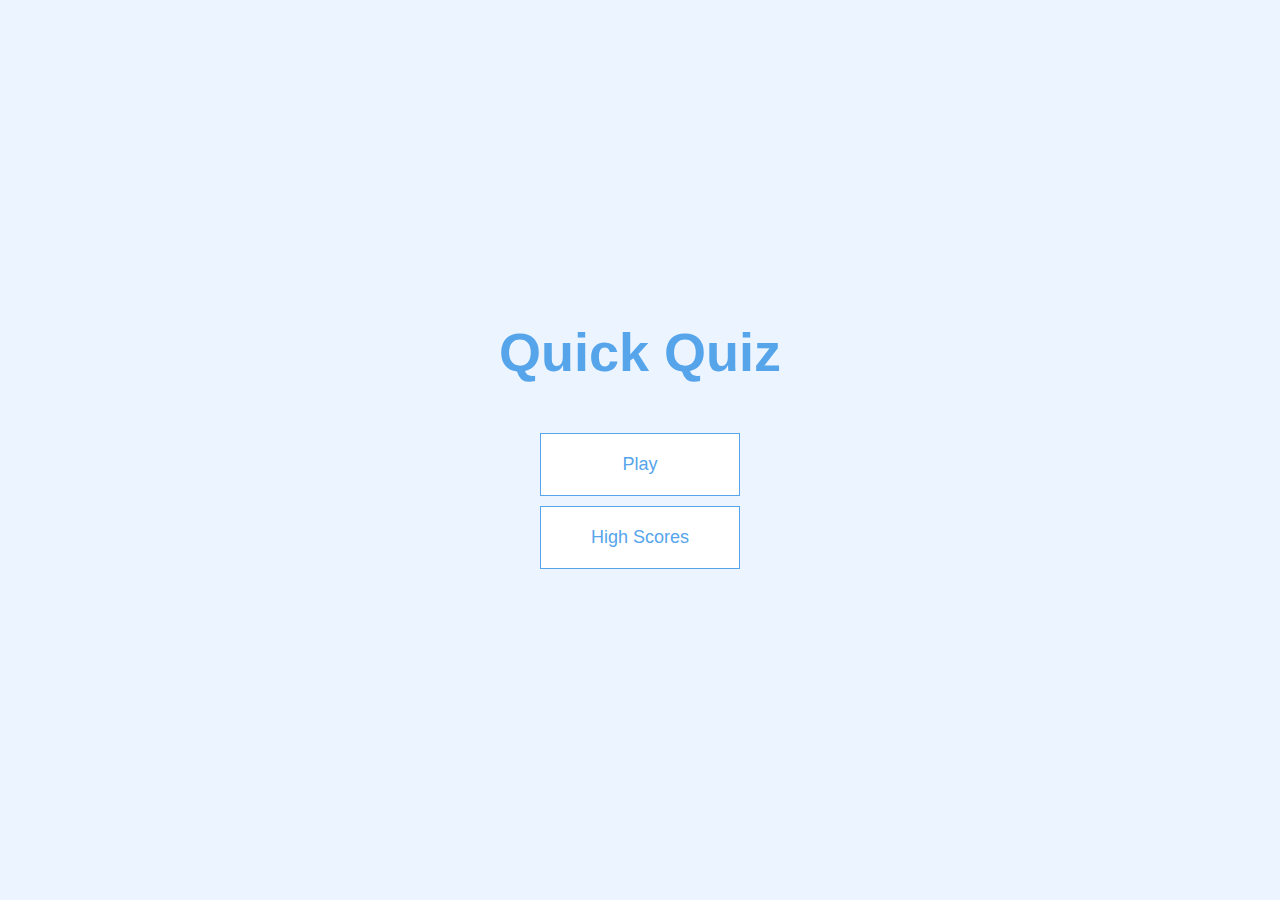
<file: index.html>
<!DOCTYPE html>
<html lang="en">
<head>
  <meta charset="UTF-8">
  <meta http-equiv="X-UA-Compatible" content="IE=edge">
  <meta name="viewport" content="width=device-width, initial-scale=1.0">
  <link rel="stylesheet" href="css/main.css">
  <title>Quick Quiz</title>
</head>
<body>
  <div class="container">
    <div id="home" class="flex-center flex-column">
      <h1>Quick Quiz</h1>
      <a class="btn" href="/game.html">Play</a>
      <a class="btn" href="/highscores.html">High Scores</a>
    </div>
  </div>
</body>
</html>
</file>
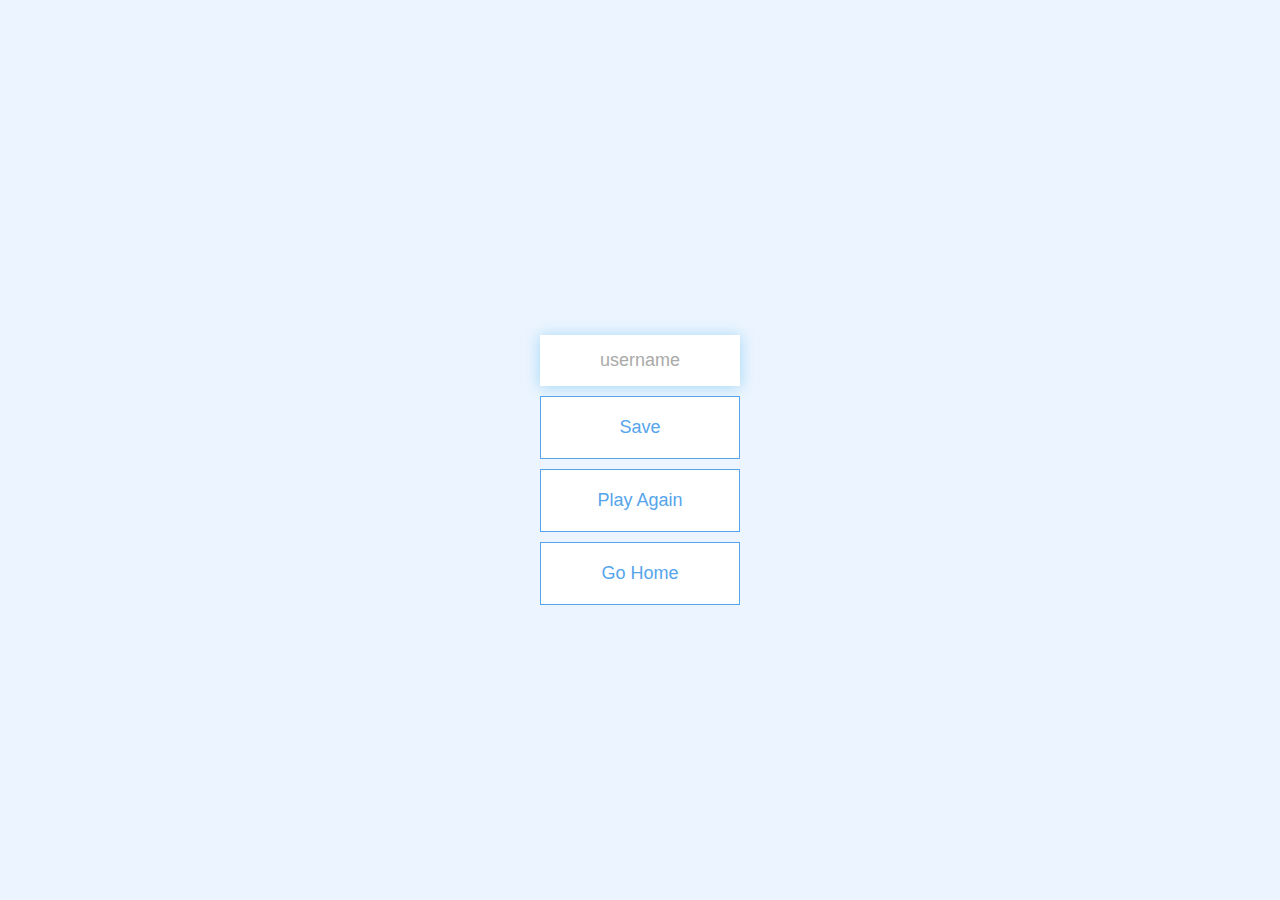
<file: end.html>
<!DOCTYPE html>
<html lang="en">
<head>
  <meta charset="UTF-8">
  <meta http-equiv="X-UA-Compatible" content="IE=edge">
  <meta name="viewport" content="width=device-width, initial-scale=1.0">
  <link rel="stylesheet" href="/css/main.css">
  <script defer src="/end.js"></script>
  <title>Congrats!</title>
</head>
<body>
  <div class="container">
    <div id="end" class="flex-center flex-column">
      <h1 id="final-score">0</h1>
      <form>
        <input 
          type="text" 
          name="username" 
          id="username"
          placeholder="username"
        >
        <button 
          type="submit" 
          class="btn" 
          id="save-score-btn" 
          onclick="saveHighScore(event)"
          disabled
        >
          Save
        </button>
      </form>
      <a class="btn" href="/game.html">Play Again</a>
      <a class="btn" href="/">Go Home</a>
    </div>
  </div>
</body>
</html>
</file>
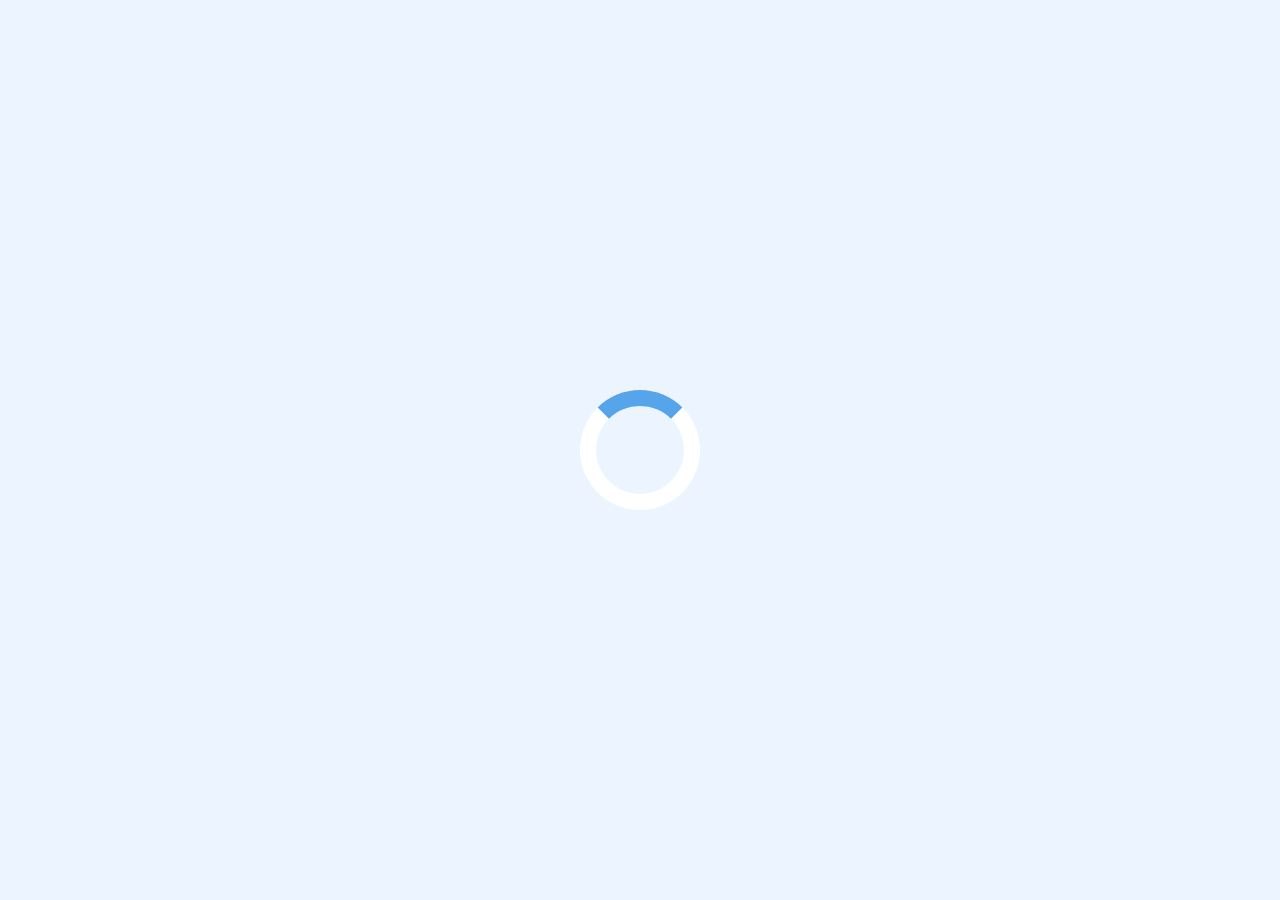
<file: game.html>
<!DOCTYPE html>
<html lang="en">
<head>
  <meta charset="UTF-8">
  <meta http-equiv="X-UA-Compatible" content="IE=edge">
  <meta name="viewport" content="width=device-width, initial-scale=1.0">
  <link rel="stylesheet" href="/css/main.css">
  <link rel="stylesheet" href="/css/game.css">
  <script defer src="game.js"></script>
  <title>Document</title>
</head>
<body>
  <div class="container">
    <div id="loader"></div>
    <div id="game" class="justify-center flex-column hidden">
      <div id="hud">
        <div id="hud-item">
          <p class="hud-prefix" id="progress-text">
            Question
          </p>
          <div id="progress-bar">
            <div id="progress-bar-full"></div>
          </div>
        </div>
        <div id="hud-item">
          <p class="hud-prefix">
            Score
          </p>
          <h1 class="hud-main-text" id="score">
            
          </h1>
        </div>
      </div>
      <h2 id="question"></h2>
      <div class="choice-container">
        <p class="choice-prefix">A</p>
        <p class="choice-text" data-number="1"></p>
      </div>
      <div class="choice-container">
        <p class="choice-prefix">B</p>
        <p class="choice-text" data-number="2"></p>
      </div>
      <div class="choice-container">
        <p class="choice-prefix">C</p>
        <p class="choice-text" data-number="3"></p>
      </div>
      <div class="choice-container">
        <p class="choice-prefix">D</p>
        <p class="choice-text" data-number="4"></p>
      </div>
    </div>
  </div>
</body>
</html>
</file>
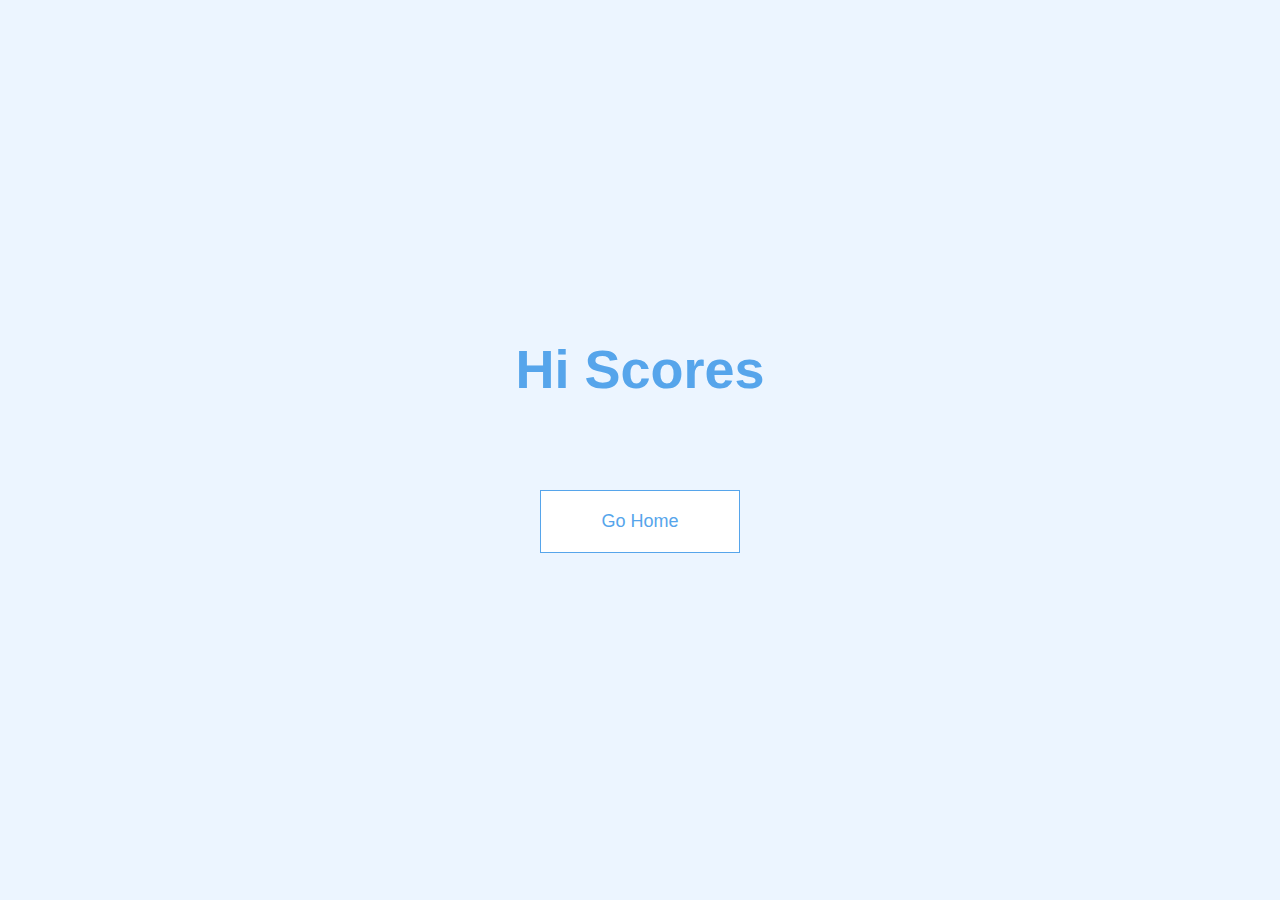
<file: highscores.html>
<!DOCTYPE html>
<html lang="en">
<head>
  <meta charset="UTF-8">
  <meta http-equiv="X-UA-Compatible" content="IE=edge">
  <meta name="viewport" content="width=device-width, initial-scale=1.0">
  <link rel="stylesheet" href="css/main.css">
  <link rel="stylesheet" href="css/highscores.css">
  <script defer src="highscores.js"></script>
  <title>High Scores</title>
</head>
<body>
  <div class="container">
    <div id="home" class="flex-center flex-column">
      <h1 id="final-score">Hi Scores</h1>
      <ul id="high-scores-list"></ul>
      <a href="/" class="btn">Go Home</a>
    </div>
  </div>
</body>
</html>
</file>
<file: css/main.css>
:root {
  background-color: #ecf5ff;
  /* the root font size is now 10px. anything we reference with rems will be based on that */
  font-size: 62.5%;
}

* {
  /* this makes the border included box size */
  box-sizing: border-box;
  font-family: Arial, Helvetica, sans-serif;
  margin: 0;
  padding: 0;
  color: #333;
}

h1,
h2,
h3,
h4 {
  margin-bottom: 1rem;
}

h1 {
  font-size: 5.4rem;
  color: #56a5eb;
  margin-bottom: 5rem;
}

h1 > span {
  font-size: 2.4rem;
  font-weight: 500;
}

h2 {
  font-size: 4.2rem;
  margin-bottom: 4rem;
  font-weight: 700;
}

h3 {
  font-size: 2.8rem;
  font-weight: 500;
}

/* UTILITIES */

.container {
  width: 100vw;
  height: 100vh;
  display: flex;
  justify-content: center;
  align-items: center;
  /* these two lines keeps things centered as the screen gets bigger and smaller */
  max-width: 80rem;
  margin: 0 auto;
}

.container > * {
  width: 100%;
}

.flex-column {
  display: flex;
  flex-direction: column;
}

.flex-center {
  justify-content: center;
  align-items: center;
}

.justify-center {
  justify-content: center;
}

.text-center {
  text-align: center;
}

.hidden {
  display: none;
}

/* BUTTONS */

.btn {
  font-size: 1.8rem;
  padding: 1rem 0;
  width: 20rem;
  text-align: center;
  border: 0.1rem solid #56a5eb;
  margin-bottom: 1rem;
  text-decoration: none;
  color: #56a5eb;
  background-color: white;
  padding: 2rem;
}

.btn:hover {
  cursor: pointer;
  box-shadow: 0 0.4rem 1.4rem 0 rgba(86, 185, 235, 0.5);
  transform: translateY(-0.1rem);
  transition: transform 150ms;
}

.btn[disabled]:hover {
  cursor: not-allowed;
  box-shadow: none;
  transform: none;
}

/* FORMS */
form {
  width: 100%;
  display: flex;
  flex-direction: column;
  align-items: center;
}

input {
  margin-bottom: 1rem;
  width: 20rem;
  padding: 1.5rem;
  font-size: 1.8rem;
  border: none;
  box-shadow: 0 0.1rem 1.4rem 0 rgba(86, 185, 235, 0.5);
}

input::placeholder {
  color: #aaa;
  text-align: center;
}
</file>
<file: css/game.css>
#game  {
  padding: 1rem;
}
.choice-container {
  display: flex;
  margin-bottom: 0.5rem;
  width: 100%;
  font-size: 1.8rem;
  border: 0.1rem solid rgba(86,165,235,0.25);
  background-color: white;
}

.choice-container:hover {
  cursor: pointer;
  box-shadow: 0 0.4rem 1.4rem 0 rgba(86, 185, 235, 0.5);
  transform: translateY(-0.1rem);
  transition: transform 150ms;
}

.choice-prefix {
  padding: 1.5rem 2.5rem;
  background-color: #56a5eb;
  color: white;
}

.choice-text {
  padding: 1.5rem;
  width: 100%;
}

.correct {
  background-color: #28a745;
}

.incorrect {
  background-color: #dc3545;
}

/* HUD */

#hud {
  display: flex;
  justify-content: space-between;
}

.hud-prefix {
  text-align: center;
  font-size: 2rem;
}

.hud-main-text {
  text-align: center;
}

#progress-bar {
  width: 20rem;
  height: 4rem;
  border: 0.3rem solid #56a5eb;
  margin-top: 1.5rem;
}

#progress-bar-full {
  height: 3.4rem;
  background-color: #56a5eb;
  width: 0%;
}

/* LOADER */
#loader {
  border: 1.6rem solid white;
  border-radius: 50%;
  border-top: 1.6rem solid #56a5eb;
  width: 12rem;
  height: 12rem;
  animation: spin 2s linear infinite;
}

@keyframes spin {
  0% {
    transform: rotate(0deg);
  }
  100% {
    transform: rotate(360deg);
  }
}
</file>
<file: css/highscores.css>
#high-scores-list {
  list-style: none;
  padding-left: 0;
  margin-bottom: 4rem;
}

.high-score {
  font-size: 2.8rem;
  margin-bottom: 0.5rem;
}

.high-score:hover {
  transform: scale(1.025);
}
</file>
